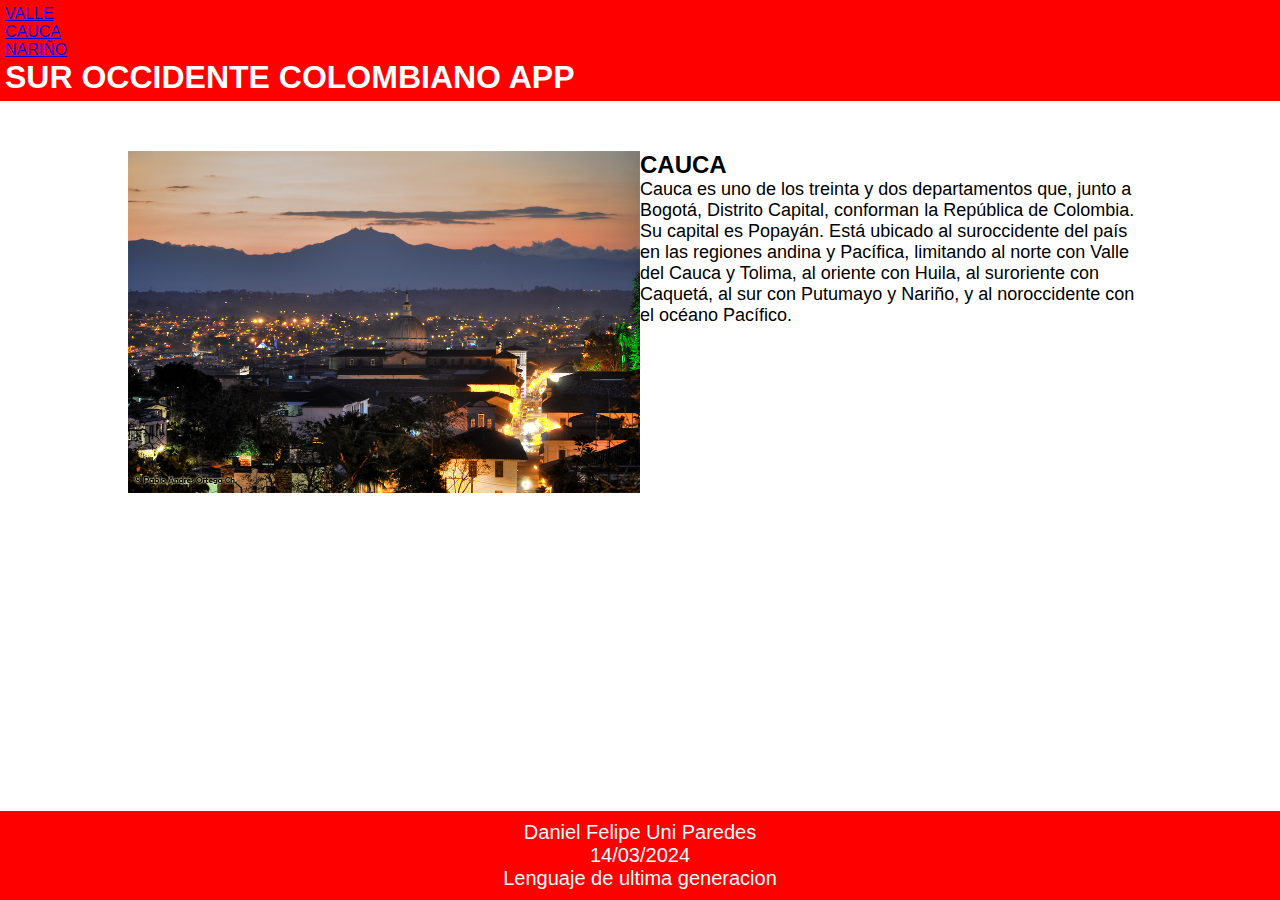
<file: index.html>
<!DOCTYPE html>
<html lang="en">

<head>
    <meta charset="UTF-8">
    <meta name="viewport" content="width=device-width, initial-scale=1.0">
    <title>Sur Occidente Colombiano App</title>
    <link rel="stylesheet" href="CARPETA CSS\ccs.css">
</head>

<body>
    <header>
        <div class="boton-container">
          <a type="button" href="index.html" class="boton-global">VALLE</a>
        </div>
        <div class="boton-container">
          <a type="button" href="index.html" class="boton-global">CAUCA</a>
        </div>
        <div class="boton-container">
          <a type="button" href="index.html" class="boton-global">NARIÑO</a>
        </div>
        <h1>SUR OCCIDENTE COLOMBIANO APP</h1>
      </header>
      


    <div class="container">
        <div class="text-content">
            <div class="column">
                <img src="CAUCA\CAUCA.jpg" alt="Imagen de Cauca">
            </div>
            <div class="column">
                <h2>CAUCA</h2>
                <p>
                    Cauca es uno de los treinta y dos departamentos que, junto a Bogotá, Distrito Capital,
                    conforman la República de Colombia. Su capital es Popayán. Está ubicado al suroccidente del país en
                    las regiones andina
                    y Pacífica, limitando al norte con Valle del Cauca y Tolima, al oriente con Huila,
                    al suroriente con Caquetá, al sur con Putumayo y Nariño, y al noroccidente con el océano Pacífico.
                </p>

            </div>
        </div>
    </div>

    <footer>
        <p>
            Daniel Felipe Uni Paredes <br>
            14/03/2024<br>
            Lenguaje de ultima generacion
        </p>
    </footer>

</body>

</html>
</file>
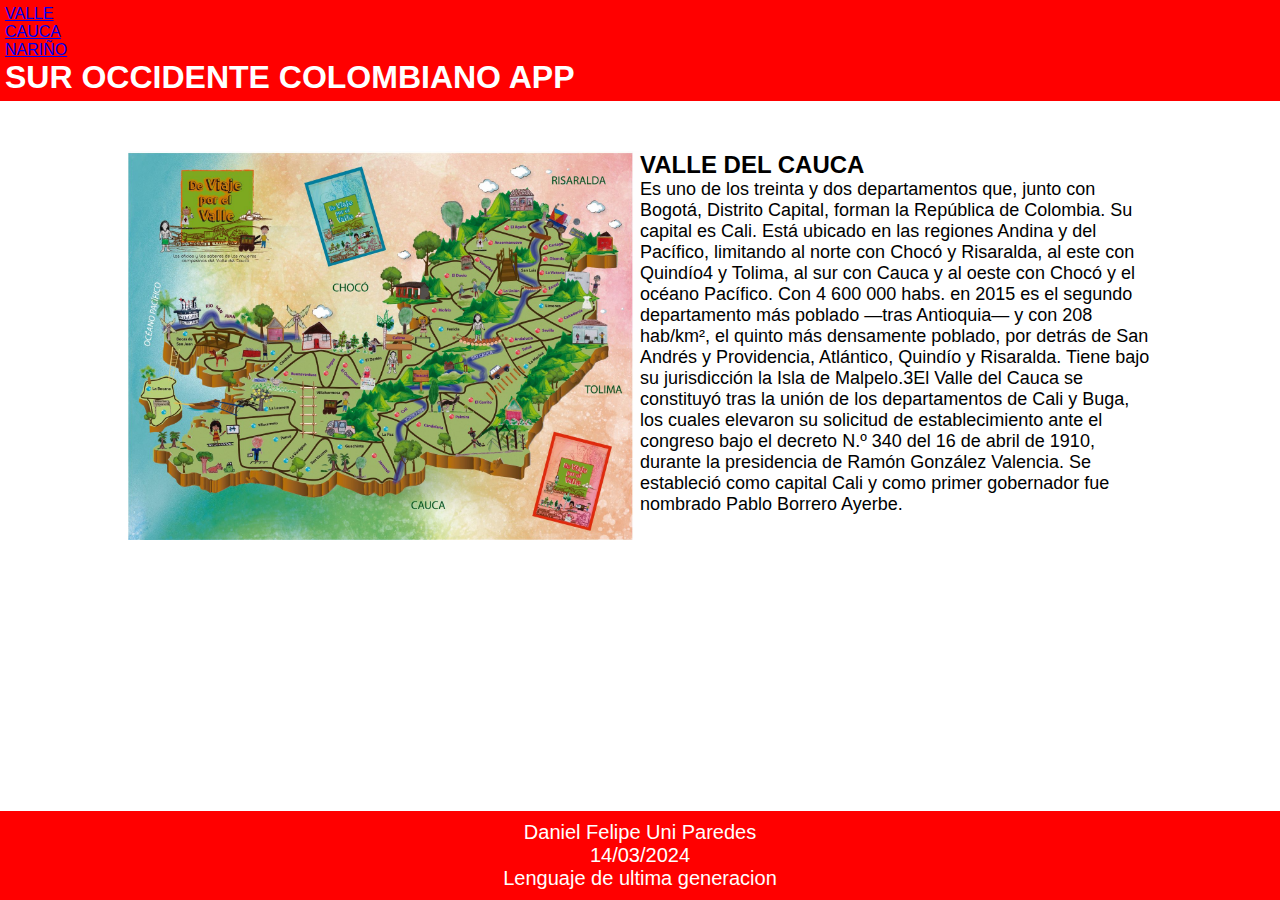
<file: index2.html>
<!DOCTYPE html>
<html lang="en">

<head>
    <meta charset="UTF-8">
    <meta name="viewport" content="width=device-width, initial-scale=1.0">
    <title>Sur Occidente Colombiano App</title>
    <link rel="stylesheet" href="CARPETA CCSS2\ccs.css">
</head>

<body>
    <header>
        <div class="boton-container">
          <a type="button" href="index.html" class="boton-global">VALLE</a>
        </div>
        <div class="boton-container">
          <a type="button" href="index.html" class="boton-global">CAUCA</a>
        </div>
        <div class="boton-container">
          <a type="button" href="index.html" class="boton-global">NARIÑO</a>
        </div>
        <h1>SUR OCCIDENTE COLOMBIANO APP</h1>
      </header>
      


    <div class="container">
        <div class="text-content">
            <div class="column">
                <img src="IMAG2\VALLE.jpg" alt="Imagen de Cauca">
            </div>
            <div class="column">
                <h2>VALLE DEL CAUCA</h2>
                <p>
                    Es uno de los treinta y dos departamentos que, junto con Bogotá, Distrito Capital, 
                    forman la República de Colombia. Su capital es Cali. Está ubicado en las regiones 
                    Andina y del Pacífico, limitando al norte con Chocó y Risaralda, al este con Quindío4
                     y Tolima, al sur con Cauca y al oeste con Chocó y el océano Pacífico.
                     Con 4 600 000 habs. en 2015 es el segundo departamento más poblado —tras Antioquia— y
                     con 208 hab/km², el quinto más densamente poblado, por detrás de 
                    San Andrés y Providencia, Atlántico, Quindío y Risaralda.
                    
                    Tiene bajo su jurisdicción la Isla de Malpelo.3​ 
                    El Valle del Cauca se constituyó tras la unión de los departamentos de Cali y Buga, 
                    los cuales elevaron su solicitud de establecimiento ante el congreso bajo el decreto 
                    N.º 340 del 16 de abril de 1910, durante la presidencia de Ramón González Valencia. 
                    Se estableció como capital Cali y como primer gobernador fue nombrado 
                    Pablo Borrero Ayerbe.
                </p>

            </div>
        </div>
    </div>

    <footer>
        <p>
            Daniel Felipe Uni Paredes <br>
            14/03/2024<br>
            Lenguaje de ultima generacion
        </p>
    </footer>

</body>

</html>
</file>
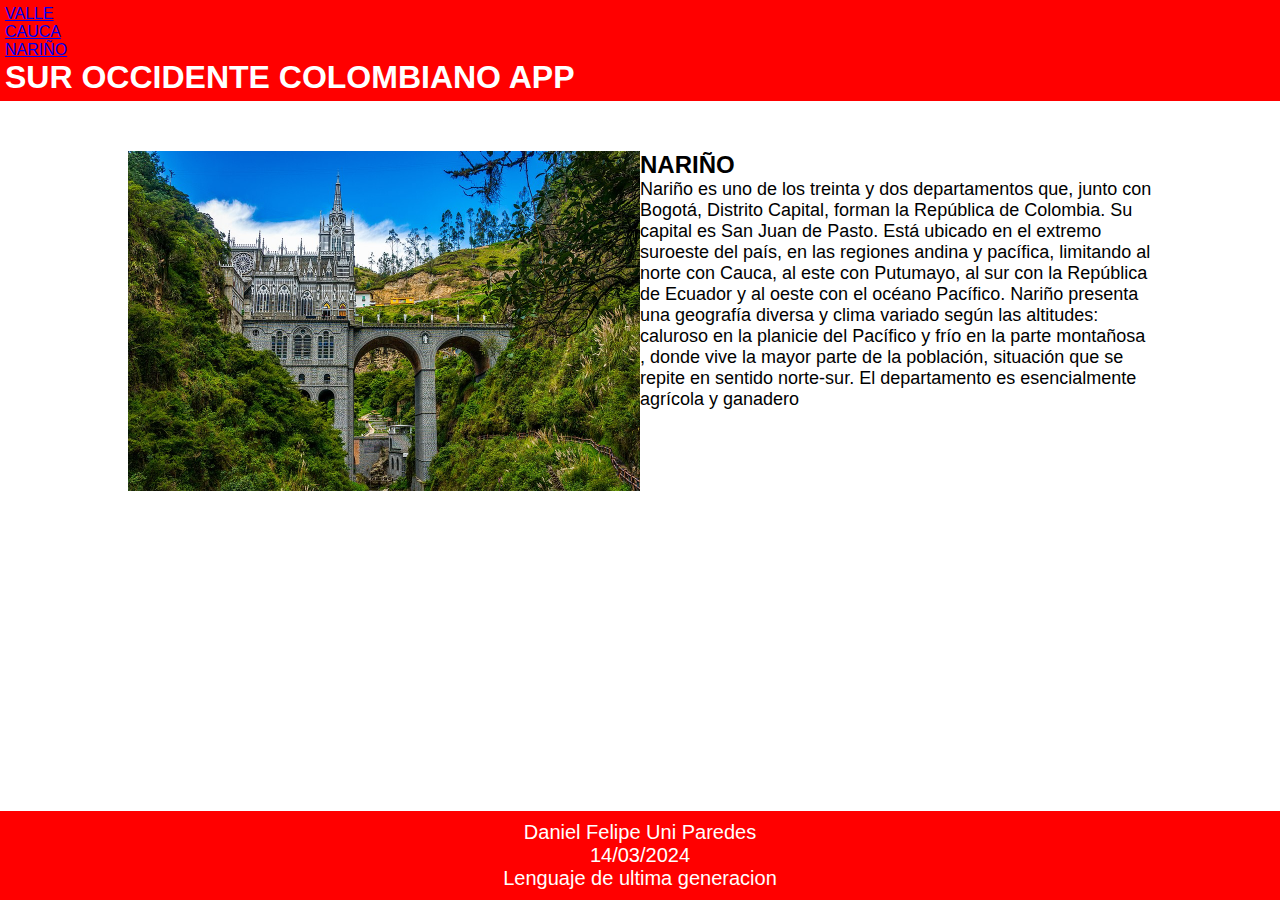
<file: index3.html>
<!DOCTYPE html>
<html lang="en">

<head>
    <meta charset="UTF-8">
    <meta name="viewport" content="width=device-width, initial-scale=1.0">
    <title>Sur Occidente Colombiano App</title>
    <link rel="stylesheet" href="CARPETA CCSS3\ccs.css">
</head>

<body>
    <header>
        <div class="boton-container">
          <a type="button" href="index.html" class="boton-global">VALLE</a>
        </div>
        <div class="boton-container">
          <a type="button" href="index.html" class="boton-global">CAUCA</a>
        </div>
        <div class="boton-container">
          <a type="button" href="index.html" class="boton-global">NARIÑO</a>
        </div>
        <h1>SUR OCCIDENTE COLOMBIANO APP</h1>
      </header>
      


    <div class="container">
        <div class="text-content">
            <div class="column">
                <img src="IMAG3\NARIÑO.jpg" alt="Imagen de Cauca">
            </div>
            <div class="column">
                <h2>NARIÑO</h2>
                <p>
                    Nariño es uno de los treinta y dos departamentos que, junto con Bogotá, Distrito Capital, 
forman la República de Colombia. 
Su capital es San Juan de Pasto. Está ubicado en el extremo suroeste del país, 
en las regiones andina y pacífica,
 limitando al norte con Cauca, al este con Putumayo, al sur con la República
 de Ecuador y al oeste con el océano Pacífico.

Nariño presenta una geografía diversa y clima variado según las altitudes: caluroso 
en la planicie del Pacífico y frío en la parte montañosa
, donde vive la mayor parte de la población, situación que se repite en sentido norte-sur. 
El departamento es esencialmente agrícola y ganadero
                </p>

            </div>
        </div>
    </div>

    <footer>
        <p>
            Daniel Felipe Uni Paredes <br>
            14/03/2024<br>
            Lenguaje de ultima generacion
        </p>
    </footer>

</body>

</html>
</file>
